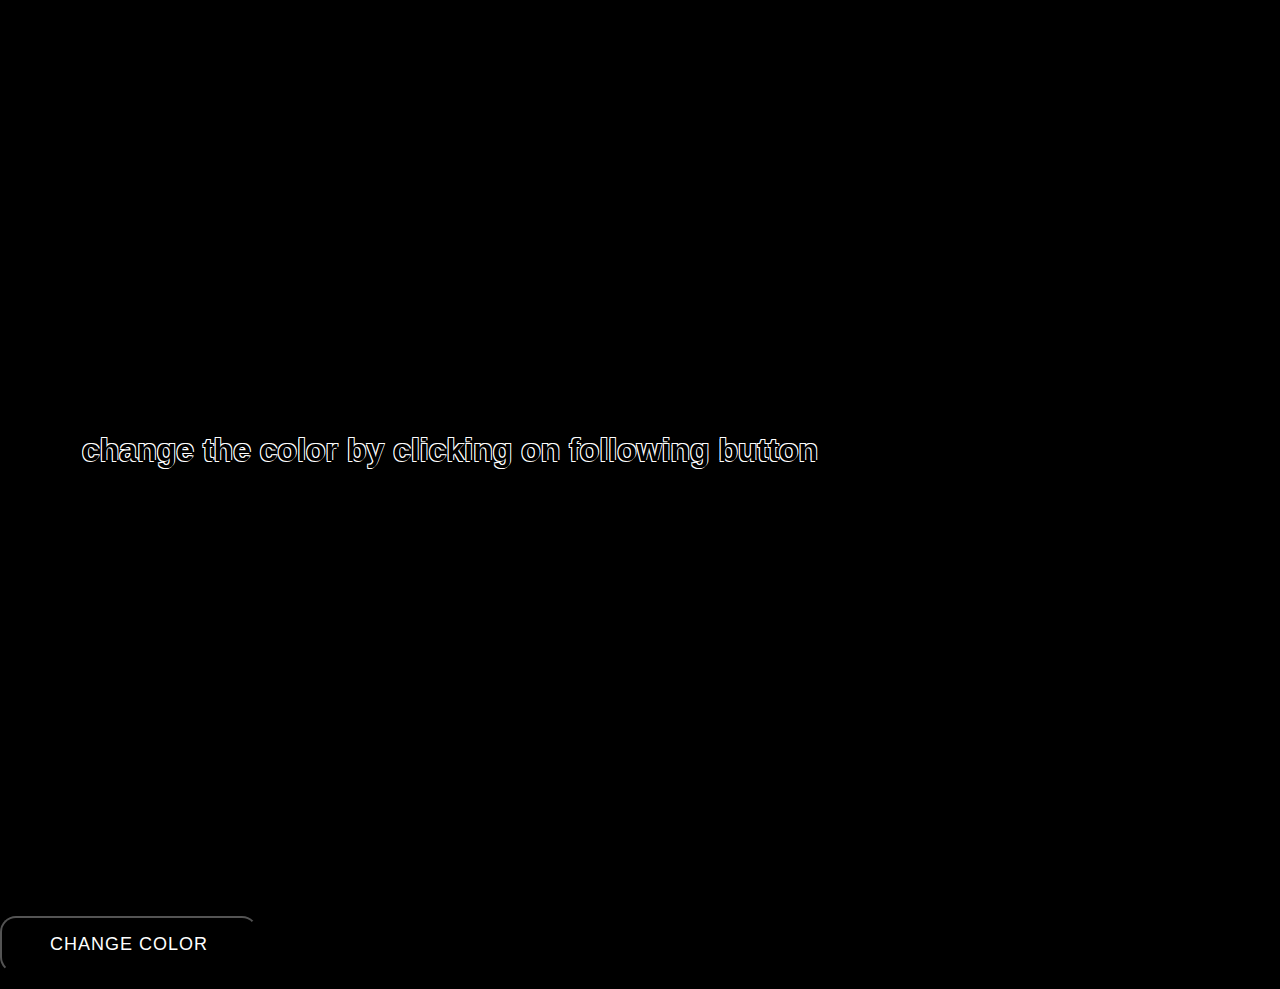
<file: Project1/index.html>
<!DOCTYPE html>
<html lang="en">
<head>
    <meta charset="UTF-8">
    <meta http-equiv="X-UA-Compatible" content="IE=edge">
    <meta name="viewport" content="width=device-width, initial-scale=1.0">
    <title>Document</title>
    <link rel="stylesheet" href="index.css">
</head>
<body>
    <div class="container" id="root">
        <h1>
            change the color by clicking on following button
        </h1>

    </div>
    <button id="change-btn">Change Color</button>
    <script src="index.js"></script>
</body>
</html>
</file>
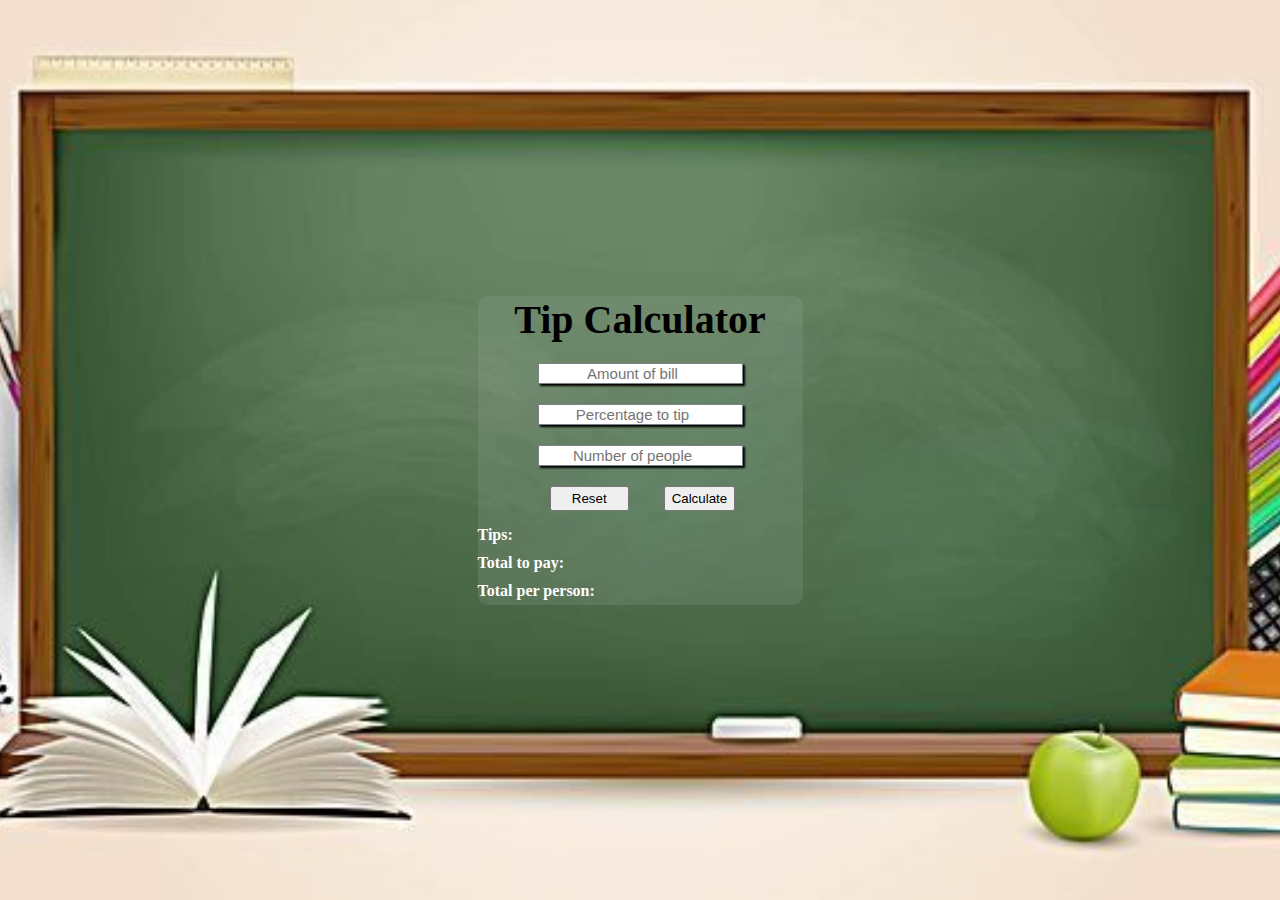
<file: tip-calculator/tip.html>
<!DOCTYPE html>
<html lang="en">
<head>
    <meta charset="UTF-8">
    <meta name="viewport" content="width=device-width, initial-scale=1.0">
    <meta http-equiv="X-UA-Compatible" content="ie=edge">
    <link rel="stylesheet" href="tip.css">
    <title>Tip Calculator</title>
</head>
<body>
    
    <div class="calculator-container">
        <div class="title">
            <h1>Tip Calculator</h1>
        </div>
        <form class="data-for-calculator">
            <input id="amountBill" type="number" name="bill-amount" placeholder="Amount of bill">
            <input id="percentageTip" type="number" name="tip-percentage" placeholder="Percentage to tip">
            <input id="peopleNumber" type="number" name="people-number" placeholder="Number of people">
        </form>
        <div class="button-flex">
            <input type="button" id="reset-button" value="Reset">
            <input onclick="calculateTip()" type="button" id="calculate-button" value="Calculate">
        </div>
        <div class="calculate-result">
            <div class="result">
                <p>Tips:</p>
                <p id="tipAmount"></p>
            </div>
            <div class="result">
                <p>Total to pay:</p>
                <p id="totalPay"></p>
            </div>
            <div class="result">
                <p>Total per person:</p>
                <p id="perPerson"></p>
            </div>
        </div>

    </div>

    <script src="tip.js"></script>

</body>
</html>
</file>
<file: Project1/index.css>
*{
    margin: 0;
    padding: 0;
    box-sizing: border-box;
}
body{
    font-family: 'Franklin Gothic Medium', 'Arial Narrow', Arial, sans-serif;
    font-size: 16px;
    background-color: #000;
    width: 100vh;
    height: 100vh;
}
.container{
    width: 100%;
    height: 100%;
    display: flex;
    flex-direction: column;
    justify-content: center;
    align-items: center;
}
button{
    padding: 1rem 3rem;
    margin: 1rem 0;
    outline: none;
    background-color: #000;
    color: #fff;
    border-radius: 1rem;
    font-size: 18px;
    text-transform: uppercase;
    letter-spacing: 1px;
    cursor: pointer;
   

}
button :hover{
    background-color: #fff;
    color: green;
    border: 1px double #000; 
    

}
h1{
    text-shadow: -1px -1px 0#fff , 1px -1px 0 #fff, -1px 1px 0 #fff;
    text-align: center;
}
</file>
<file: tip-calculator/tip.css>
@import url('https://fonts.googleapis.com/css?family=Roboto:300,400,500,700,900&display=swap');
html{
    height: 100vh;
}
body{
    font-family: 'Times New Roman', Times, serif;
    max-width: 700px;
    margin: auto;
    background-image: url(img2.jpg);
    background-repeat: no-repeat;
    background-size: cover;
    display: flex;
    flex-direction: row;
    align-items: center;
    justify-content: center;
    height: 100vh;
    background-position: center center;


}
.calculator-container{
    background-color: rgb(155,168,159,0.2);
    display: flex;
    flex-direction: column;
    justify-content: center;
    border-radius: 10px;

}
.data-for-calculator{
    display: flex;
    flex-direction: column;align-items: center;
    margin: 0px 50px 10px 50px;
}
.data-for-calculator input{
    margin:10px;
    display: flex;
    text-align: center;
    font-size: 15px;border: 1px solid #7a8388;
    box-shadow: 2px 2px 2px 0px rgba(0, 0, 0, 10);
}
.title h1{
    display: flex;
    justify-content: center;
    font-size: 40px;
    color: black;
}
h1{
   margin:0 10px 10px 10px ; 
}
.button-flex {
    display: flex;
    flex-direction: row;
    justify-content: center;
}
#calculate-button, #reset-button{
    margin: 0 15px 10px 20px;
    
}
#reset-button{
    padding: 3px 20px;
}
.calculate-result p{
    margin:5px 0;
    color: #ffff;
    font-weight: bold;

}
.result{
    display: flex;
    flex-direction: row;
}
.result > p:last-child{
    font-size: 20px;
}
@media (max-width: 1000px)
{
    background-image:url();
}
</file>
